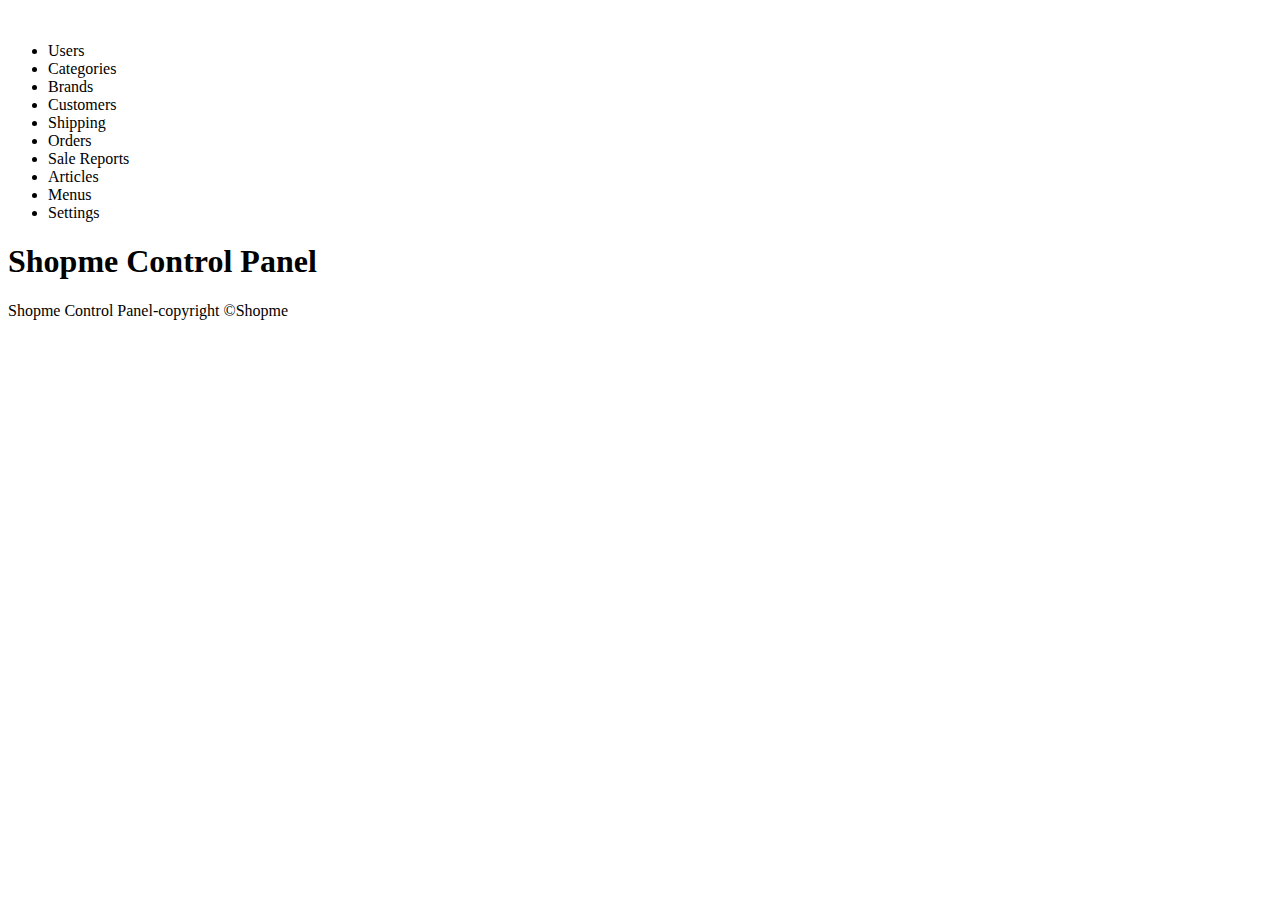
<file: New_Project/ShopmeProject/ShopmeWebParent/ShopmeBackEnd/src/main/resources/templates/index.html>
<!DOCTYPE html>
<html xmlns:th="http://www.thymeLeaf.org">
<head>
<meta  http-equiv="Content-Type" content="text/html; charset=UTF-8">
<meta name="viewport" content="width=device-width, initial-scale=1.0">
<title> Home- Shopme Admin</title>
<link rel="stylesheet"type="text/css"  th:href="@{/webjars/bootstrap/css/bootstrap.min.css}"/>
<link rel="stylesheet"type="text/css"  th:href="@{/Custom_css/Custom.css}"/>
<script type="text/javascript" th:src="@{/webjars/jquery/jquery.min.js}"></script>
<script type="text/javascript" th:src="@{/webjars/bootstrap/js/bootstrap.min.js}"></script>
</head>
<body>
	<div class="container-fluid">
	<div>
		 <nav class="navbar navbar-expand bg-info navbar-dark">
			 <a  class="navbar-brand" th:href="@{/}">
				  <img  th:src="@{/images/shopme_logosmall.png}">
			 </a>
			<div class="collapse navbar-collapse" id="navbarSupportedContent">
				   <ul class="navbar-nav mr-auto">
					 <li class="nav-item ">
						  <a  class="nav-link"  th:href="@{/users}">Users</a>  
					   </li>
					   
					    <li class="nav-item">
						  <a  class="nav-link"  th:href="@{/categories}">Categories</a>  
					   </li>
					    <li class="nav-item">
						  <a  class="nav-link"  th:href="@{/brands}">Brands</a>  
					   </li>
					    <li class="nav-item">
						  <a  class="nav-link"  th:href="@{/customers}">Customers</a>  
					   </li>
					   <li class="nav-item">
						  <a  class="nav-link"  th:href="@{/shipping}">Shipping</a>  
					   </li>
					   <li class="nav-item">
						  <a  class="nav-link"  th:href="@{/orders}">Orders</a>  
					   </li>
					   <li class="nav-item">
						  <a  class="nav-link"  th:href="@{/reports}"> Sale Reports</a>  
					   </li>
					    <li class="nav-item">
						  <a  class="nav-link"  th:href="@{/articles}">Articles</a>  
					   </li>
					    <li class="nav-item">
						  <a  class="nav-link"  th:href="@{/menus}">Menus</a>  
					   </li>
					    <li class="nav-item">
						  <a  class="nav-link"  th:href="@{/settings}">Settings</a>  
					   </li>
				   </ul>
			 </div>
			
		 </nav>
	</div>
	<div>
	   <h1>Shopme Control Panel</h1>
	</div>
	<div>
		<p>Shopme Control Panel-copyright &COPY;Shopme</p>
	</div>
	</div>
      
</body>
</html>
</file>
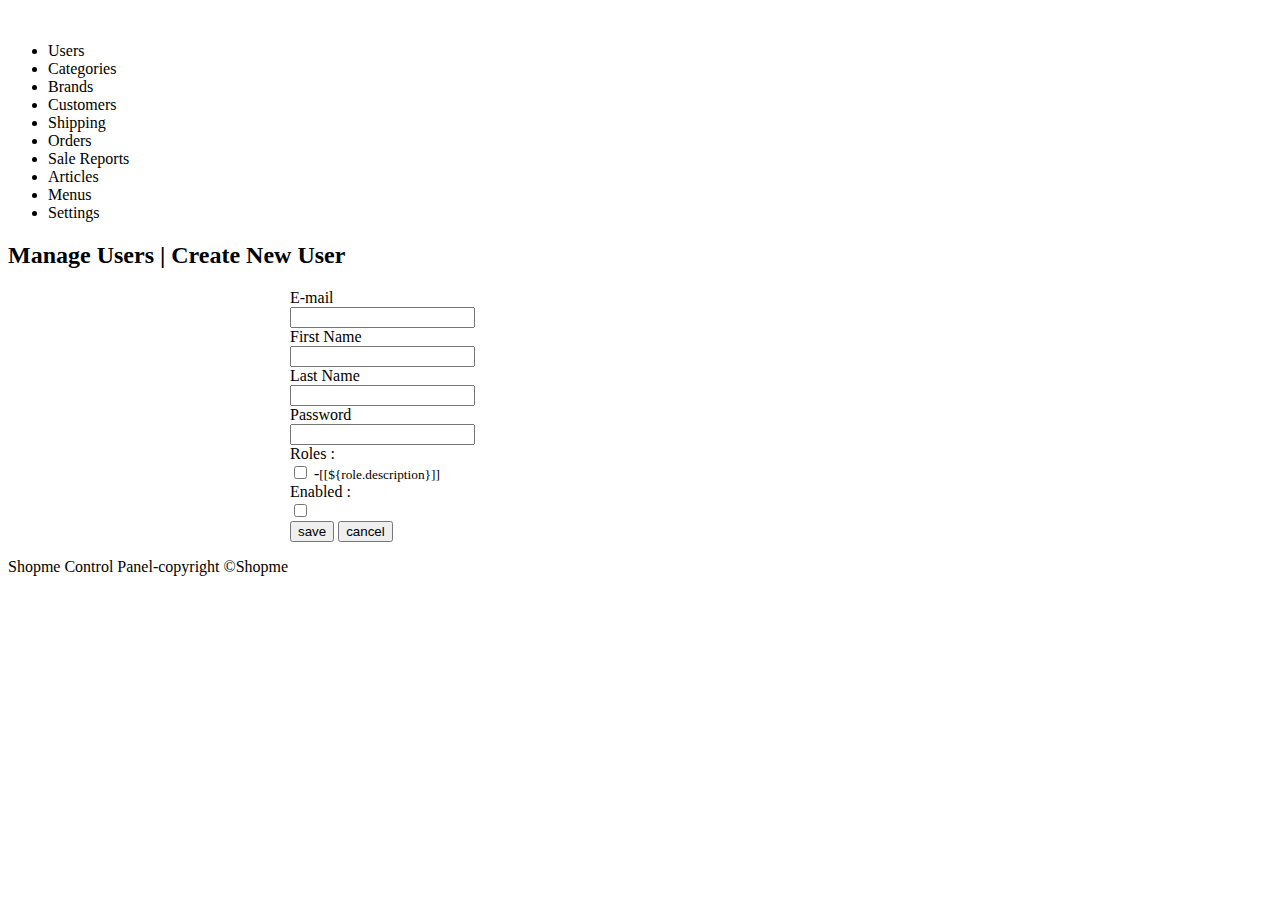
<file: New_Project/ShopmeProject/ShopmeWebParent/ShopmeBackEnd/src/main/resources/templates/user_form.html>
<!DOCTYPE html>
<html xmlns:th="http://www.thymeLeaf.org">
<head>
<meta  http-equiv="Content-Type" content="text/html; charset=UTF-8">
<meta name="viewport" content="width=device-width, initial-scale=1.0">
<title> Create New User</title>
<link rel="stylesheet"type="text/css"  th:href="@{/webjars/bootstrap/css/bootstrap.min.css}"/>
<link rel="stylesheet"type="text/css"  th:href="@{/Custom_css/Custom.css}"/>
<script type="text/javascript" th:src="@{/webjars/jquery/jquery.min.js}"></script>
<script type="text/javascript" th:src="@{/webjars/bootstrap/js/bootstrap.min.js}"></script>
</head>
<body>
	<div class="container-fluid">
	<div>
		 <nav class="navbar navbar-expand bg-info navbar-dark">
			 <a  class="navbar-brand" th:href="@{/}">
				  <img  th:src="@{/images/shopme_logosmall.png}">
			 </a>
			<div class="collapse navbar-collapse" id="navbarSupportedContent">
				   <ul class="navbar-nav mr-auto">
					 <li class="nav-item ">
						  <a  class="nav-link"  th:href="@{/users}">Users</a>  
					   </li>
					   
					    <li class="nav-item">
						  <a  class="nav-link"  th:href="@{/categories}">Categories</a>  
					   </li>
					    <li class="nav-item">
						  <a  class="nav-link"  th:href="@{/brands}">Brands</a>  
					   </li>
					    <li class="nav-item">
						  <a  class="nav-link"  th:href="@{/customers}">Customers</a>  
					   </li>
					   <li class="nav-item">
						  <a  class="nav-link"  th:href="@{/shipping}">Shipping</a>  
					   </li>
					   <li class="nav-item">
						  <a  class="nav-link"  th:href="@{/orders}">Orders</a>  
					   </li>
					   <li class="nav-item">
						  <a  class="nav-link"  th:href="@{/reports}"> Sale Reports</a>  
					   </li>
					    <li class="nav-item">
						  <a  class="nav-link"  th:href="@{/articles}">Articles</a>  
					   </li>
					    <li class="nav-item">
						  <a  class="nav-link"  th:href="@{/menus}">Menus</a>  
					   </li>
					    <li class="nav-item">
						  <a  class="nav-link"  th:href="@{/settings}">Settings</a>  
					   </li>
				   </ul>
			 </div>
			
		 </nav>
	</div>
	<div>
	   <h2>Manage Users | Create New User</h2>
	  
	</div>
	<form  th:action="@{/user/save}" method="post"  style="max-width:700px; margin:0 auto"  th:object="${user}" onsubmit="return checkEmailUnique(this);">
	<div class="border border-secondary rounded p-3">
	 <div class="form-group row">
	 <label class="col-sm-4 col-form-label">E-mail</label>
	  <div class="col-sm-8">
	  <input type="email" class="form-control"  th:field="*{email}"  required   maxlength="128" />
	  </div>
	 </div>
	  <div class="form-group row">
	 <label class="col-sm-4 col-form-label">First Name</label>
	  <div class="col-sm-8">
	  <input type="text" class="form-control"  th:field="*{firstName}"  required min="8"  maxlength="25" />
	  </div>
	 </div>
	 <div class="form-group row">
	 <label class="col-sm-4 col-form-label">Last Name</label>
	  <div class="col-sm-8">
	  <input type="text" class="form-control"  th:field="*{LastName}"  required min="8"  maxlength="25" />
	  </div>
	 </div>
	  <div class="form-group row">
	 <label class="col-sm-4 col-form-label">Password</label>
	  <div class="col-sm-8">
	  <input type="password" class="form-control"  th:field="*{password}"  required   min="8"  maxlength="25" />
	  </div>
	 </div>
	  <div class="form-group row">
	 <label class="col-sm-4 col-form-label">Roles :</label>
	  <div class="col-sm-8">
	  <th:block th:each= "role:${listRoles}">
	   
	  <input type="checkbox"  th:field="*{roles}" 
	  th:text="${role.name}"
	  th:value = "${role.id}"  class="m-2"/>
	  -<small>[[${role.description}]]</small>
	  <br/>
	  </th:block>
	  </div>
	 </div>
	    <div class="form-group row">
	 <label class="col-sm-4 col-form-label">Enabled :</label>
	  <div class="col-sm-8">
	  <input type="checkbox" th:field ="*{enabled}"/>
	  </div>
	 </div>
	 <div class="text-center">
	 <input type="submit" value="save" class="btn btn-primary m-3"/>
	  <input type="submit" value="cancel" class="btn btn-secondary" id="buttonCancel"/>
	 </div>
	</div>
	</form>
	<div class="text-center">
		<p>Shopme Control Panel-copyright &COPY;Shopme</p>
	</div>
	</div> 
	<script type="text/javascript">
$(document).ready(function(){
	$("#buttonCancel").on("click",function(){
		window.location= "[[@{/users}]]"
	});		
});
		function checkEmailUnique(form){
		url ="[[@{/users/check_email}]]";
		userEmail=$("#email").val();
		params ={userEmail};
		$.post(url,params,function(response)({
		 alert("Response from server : "+ response');
		});
		   return false;
		}

	</script>
</body>
</html>
</file>
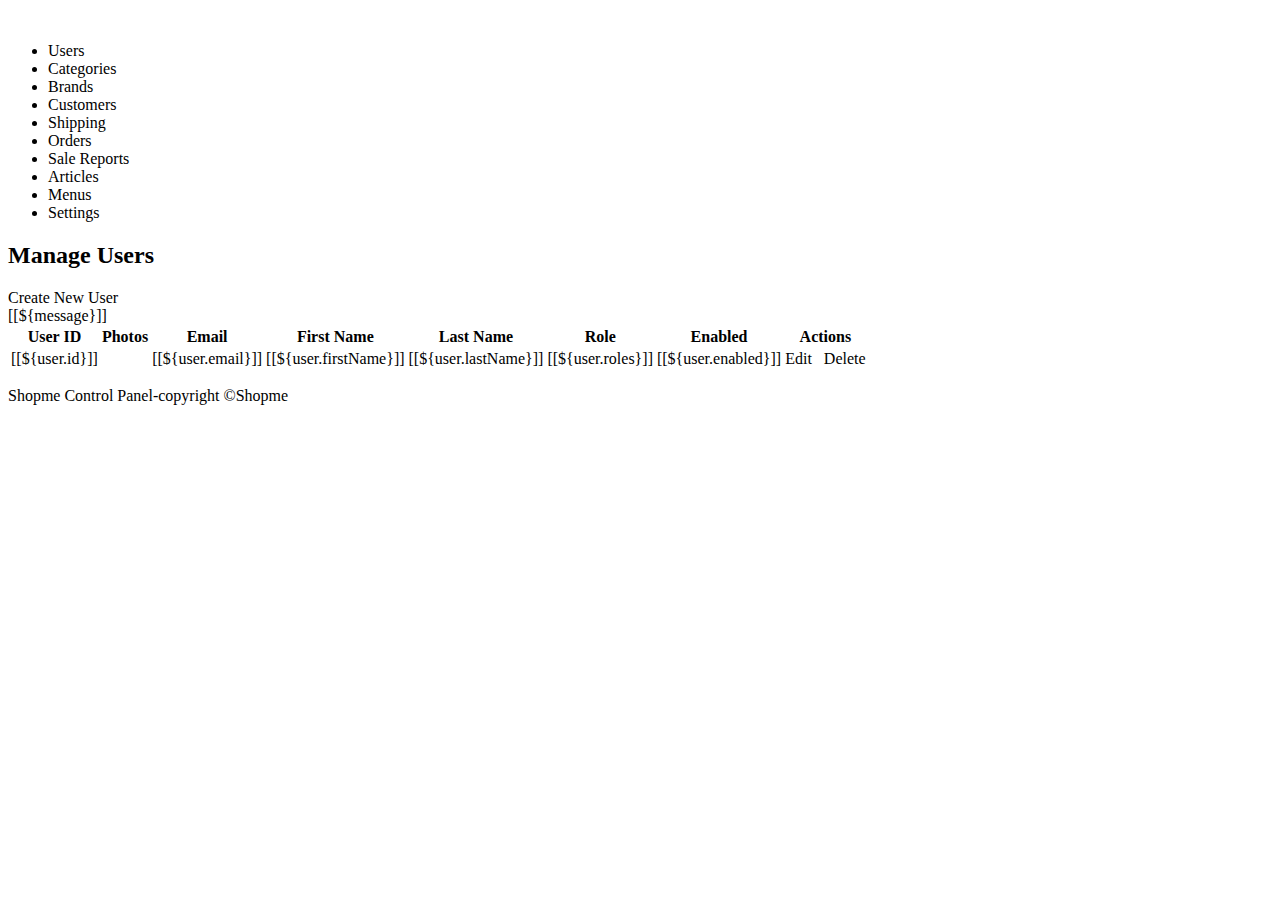
<file: New_Project/ShopmeProject/ShopmeWebParent/ShopmeBackEnd/src/main/resources/templates/Users.html>
<!DOCTYPE html>
<html xmlns:th="http://www.thymeLeaf.org">
<head>
<meta  http-equiv="Content-Type" content="text/html; charset=UTF-8">
<meta name="viewport" content="width=device-width, initial-scale=1.0">
<title> Home- Shopme Admin</title>
<link rel="stylesheet"type="text/css"  th:href="@{/webjars/bootstrap/css/bootstrap.min.css}"/>
<link rel="stylesheet"type="text/css"  th:href="@{/Custom_css/Custom.css}"/>
<script type="text/javascript" th:src="@{/webjars/jquery/jquery.min.js}"></script>
<script type="text/javascript" th:src="@{/webjars/bootstrap/js/bootstrap.min.js}"></script>
</head>
<body>
	<div class="container-fluid">
	<div>
		 <nav class="navbar navbar-expand bg-info navbar-dark">
			 <a  class="navbar-brand" th:href="@{/}">
				  <img  th:src="@{/images/shopme_logosmall.png}">
			 </a>
			<div class="collapse navbar-collapse" id="navbarSupportedContent">
				   <ul class="navbar-nav mr-auto">
					 <li class="nav-item ">
						  <a  class="nav-link"  th:href="@{/users}">Users</a>  
					   </li>
					   
					    <li class="nav-item">
						  <a  class="nav-link"  th:href="@{/categories}">Categories</a>  
					   </li>
					    <li class="nav-item">
						  <a  class="nav-link"  th:href="@{/brands}">Brands</a>  
					   </li>
					    <li class="nav-item">
						  <a  class="nav-link"  th:href="@{/customers}">Customers</a>  
					   </li>
					   <li class="nav-item">
						  <a  class="nav-link"  th:href="@{/shipping}">Shipping</a>  
					   </li>
					   <li class="nav-item">
						  <a  class="nav-link"  th:href="@{/orders}">Orders</a>  
					   </li>
					   <li class="nav-item">
						  <a  class="nav-link"  th:href="@{/reports}"> Sale Reports</a>  
					   </li>
					    <li class="nav-item">
						  <a  class="nav-link"  th:href="@{/articles}">Articles</a>  
					   </li>
					    <li class="nav-item">
						  <a  class="nav-link"  th:href="@{/menus}">Menus</a>  
					   </li>
					    <li class="nav-item">
						  <a  class="nav-link"  th:href="@{/settings}">Settings</a>  
					   </li>
				   </ul>
			 </div>
			
		 </nav>
	</div>
	<div>
	   <h2>Manage Users</h2>
	   <a th:href="@{/users/new}">Create New User</a>
	</div>
	<div th:if="${message != null}" class="alert alert-success text-center">
	   [[${message}]]
	</div>
	<div>
	   <table class="table  table-bordered table-striped table-hover table-responsive-xl">
	     <thead class="thead-dark">
	        <tr> 
	        <th> User ID</th>
	        <th>Photos</th>
	          <th>Email</th>
	        <th>First Name</th>
	        <th>Last Name</th>
	        <th>Role</th>
	        <th>Enabled</th>  
	         <th>Actions</th>
	        </tr>
	      </thead>
	      <tbody>
	      <tr th:each="user : ${listUsers}">
	      <td>[[${user.id}]]</td>
	       <td></td>
	         <td>[[${user.email}]]</td>
	        <td>[[${user.firstName}]]</td>
	         <td>[[${user.lastName}]]</td>
	           <td>[[${user.roles}]]</td>
	            <td>[[${user.enabled}]]</td>
	              <td>
	              Edit &nbsp; Delete
	              </td>
	      </tr>
	      </tbody>
	   </table>
	</div>
	<div class="text-center">
		<p>Shopme Control Panel-copyright &COPY;Shopme</p>
	</div>
	</div> 
</body>
</html>
</file>
